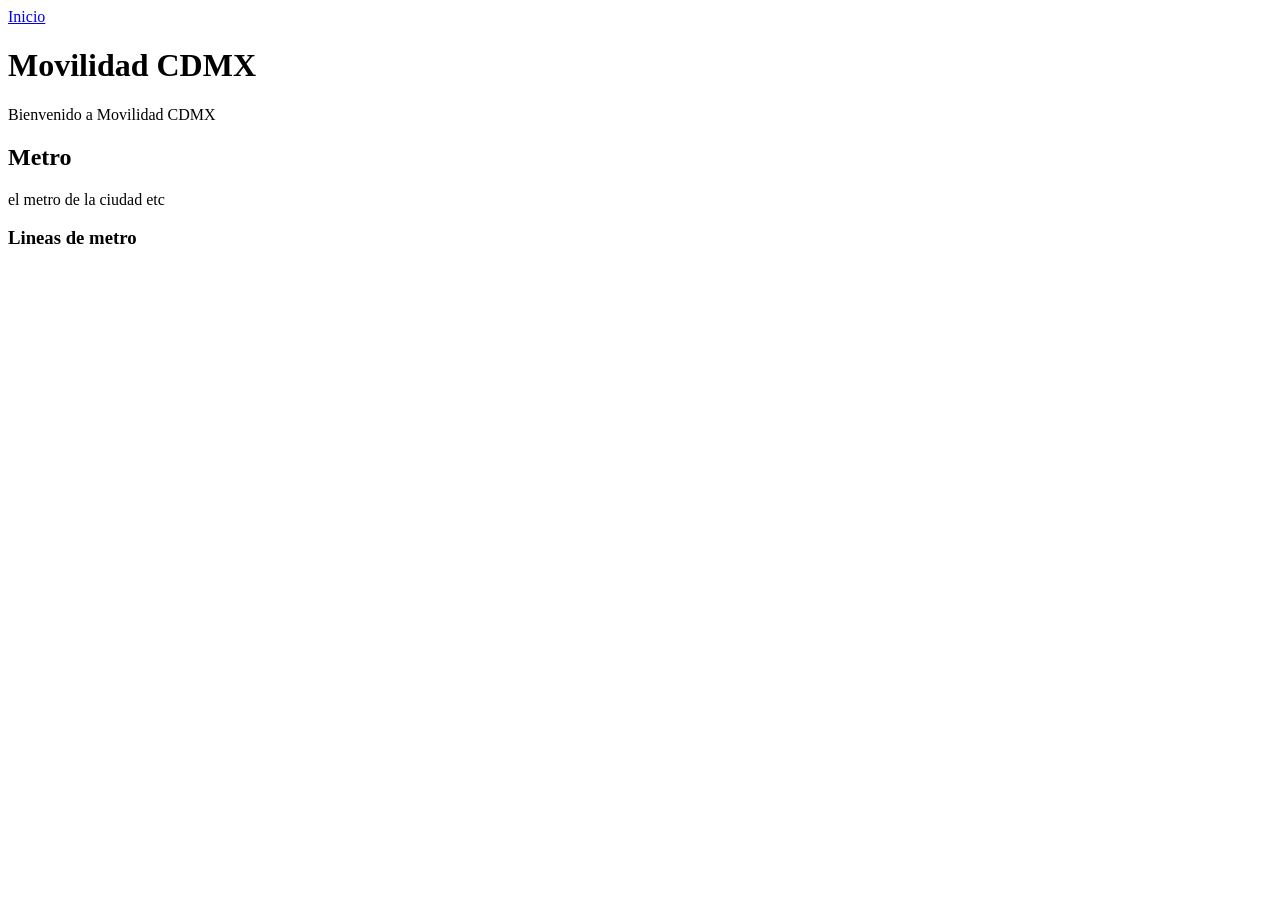
<file: index.html>
<!DOCTYPE html>
<html lang="en">
<head>
    <meta charset="UTF-8">
    <meta name="viewport" content="width=device-width, initial-scale=1.0">
    <title>Movilidad CDMX</title>
    <link rel="stylersheet" href="./css/style.css">
</head>
<body>
    <header>
        <nar>   
            <a href="./" title="Ir al Inicio">Inicio</a>
            <main>
                <h1>Movilidad CDMX</h1>
                <p>Bienvenido a Movilidad CDMX</p>
                <section>
                    <h2>Metro</h2>
                    <p>el metro de la ciudad etc</p>
                    <article>
                        <h3> Lineas de metro</h3>
                    </article>
                </section>
            </main>
        </nar>
    </header>
</body>
</html>
</file>
<file: css/style.css>
body {   
    background: black;
    color: white;
    font-family: "parabolica", sans-serif;
}
a {
    color: inherit; 
}
h1 {
    font-family:"halyard-micro-variable";
    font-variation-settings: "SEED" 0, "wdth"100;

}
</file>
